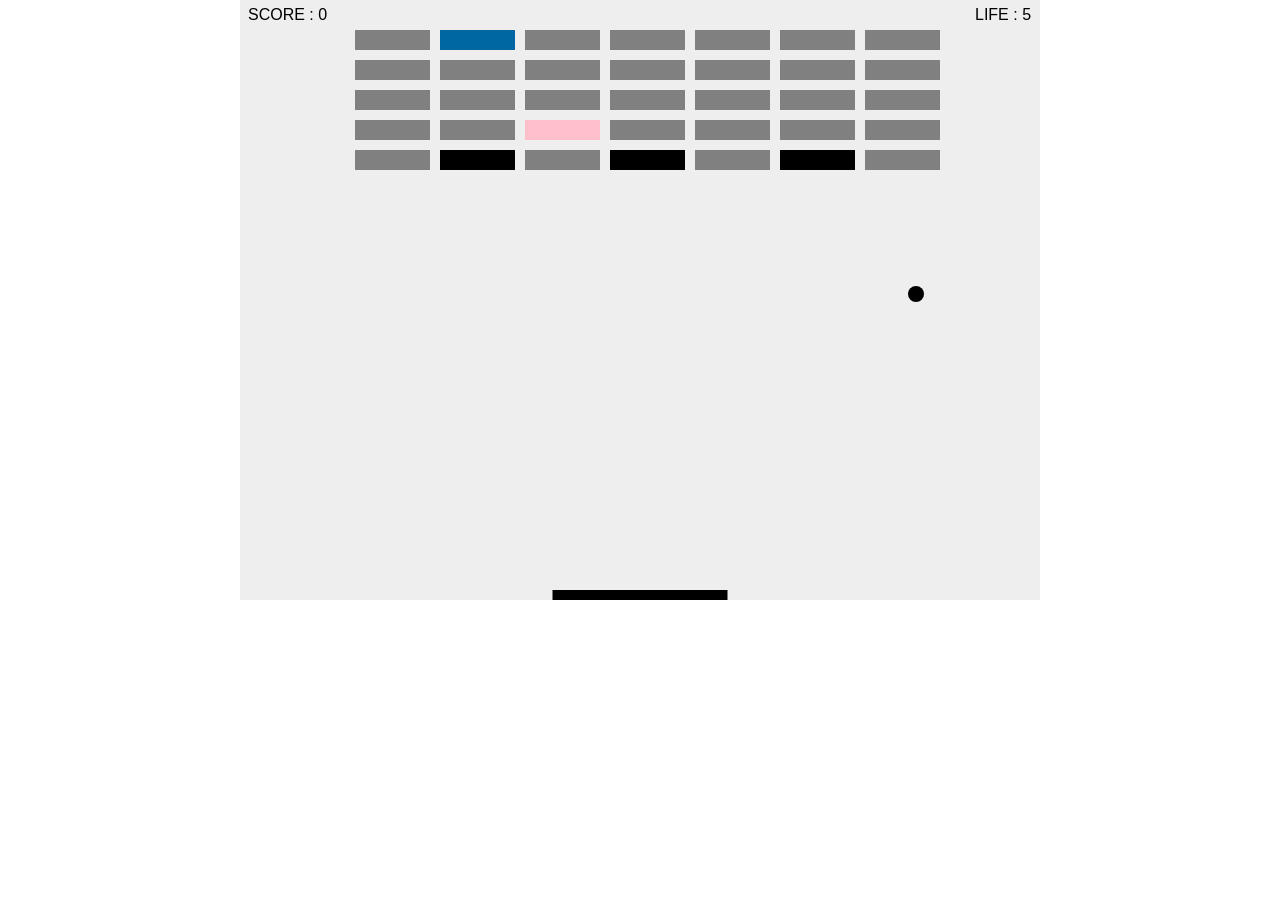
<file: 웹 프로그래밍(천인국 교수님)/#3 brick/index.html>
<!DOCTYPE html>
<html>
<head>
    <meta charset="utf-8" />
    <title>20184102</title>
    <style>
    	* { padding: 0; margin: 0; }
    	canvas { background: #eee; display: block; margin: 0 auto; }
    </style>
</head>
<body>

    <canvas id="myCanvas" width="800" height="600"></canvas>
    <script type="text/javascript" src="js.js"></script>

</body>
</html>
</file>
